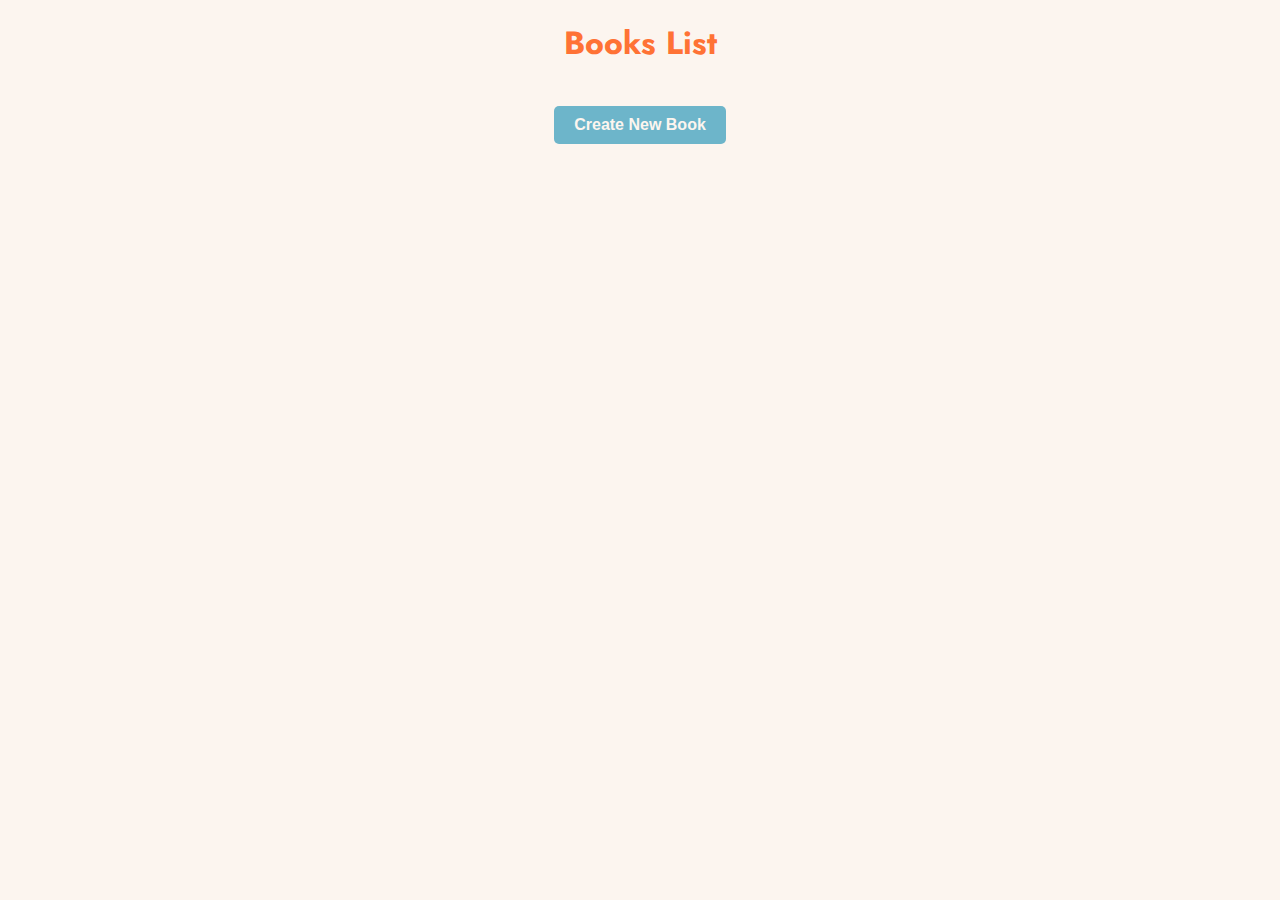
<file: index.html>
<!DOCTYPE html>
<html lang="en">
<head>
    <meta charset="UTF-8">
    <meta name="viewport" content="width=device-width, initial-scale=1.0">
    <title>Books List</title>
    <link rel="stylesheet" href="styles.css">
</head>
<body>
    <h1>Books List</h1>
    
    <!-- Create New Item Button -->
    <div id="top-button">
        <button onclick="location.href='create-item.html'">Create New Book</button>
    </div>

    <!-- Dynamic Book List -->
    <ul id="item-list">
        <!-- Dynamic list will be populated here -->
    </ul>

    <script src="app.js"></script>
</body>
</html>
</file>
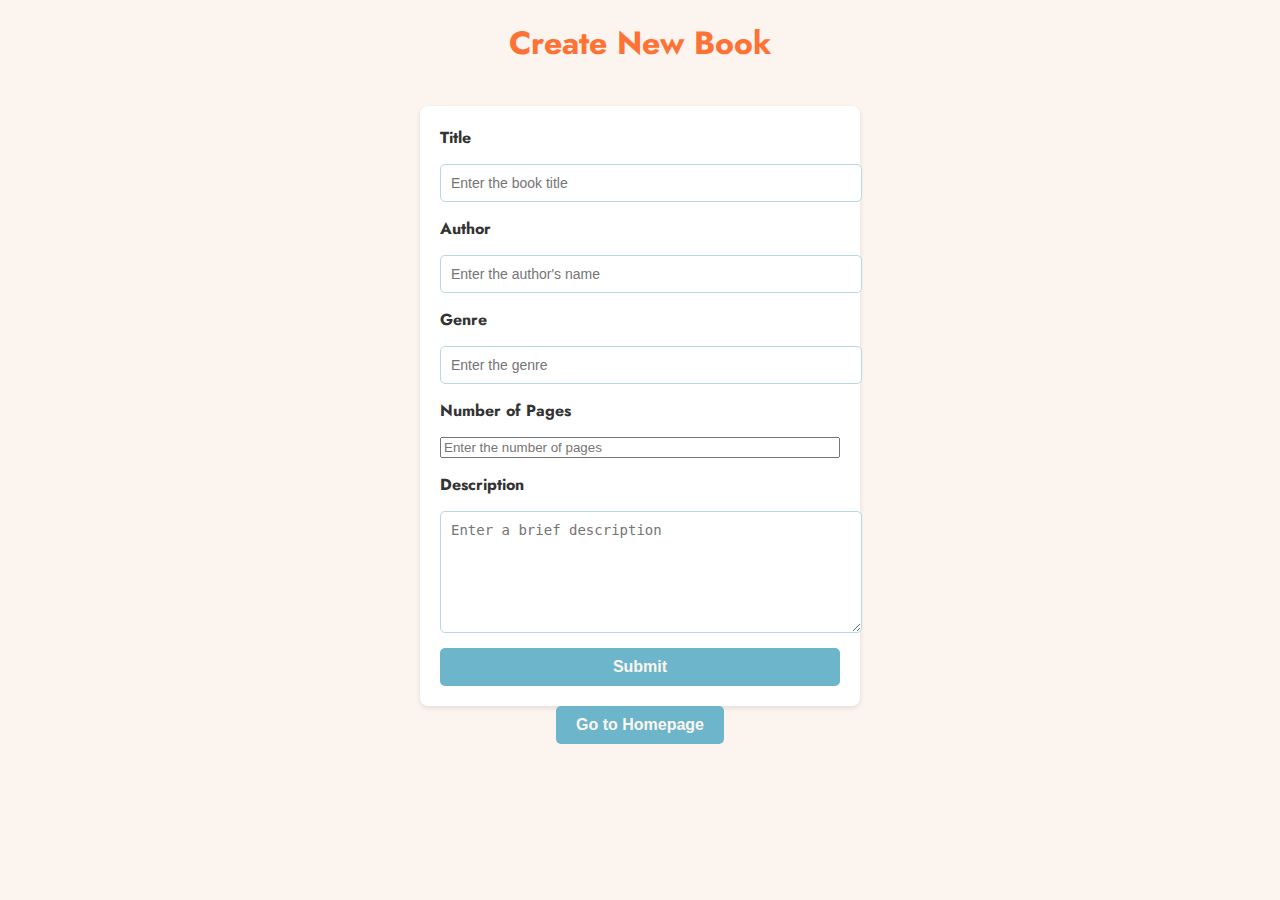
<file: create-item.html>
<!DOCTYPE html>
<html lang="en">
<head>
    <meta charset="UTF-8">
    <meta name="viewport" content="width=device-width, initial-scale=1.0">
    <link rel="stylesheet" href="styles.css">
    <title>Create New Book</title>
</head>
<body>
    <h1>Create New Book</h1>
    <form id="create-form">
        <label for="title">Title</label>
        <input type="text" id="title" placeholder="Enter the book title" required>
        
        <label for="author">Author</label>
        <input type="text" id="author" placeholder="Enter the author's name" required>
        
        <label for="genre">Genre</label>
        <input type="text" id="genre" placeholder="Enter the genre" required>
        
        <label for="pages">Number of Pages</label>
        <input type="number" id="pages" placeholder="Enter the number of pages" required>
        
        <label for="description">Description</label>
        <textarea id="description" placeholder="Enter a brief description" required></textarea>
        
        <button type="submit">Submit</button>
    </form>

    <div id="bottom-bottom">
        <button onclick="location.href='index.html'">Go to Homepage</button>
    </div>
    
    <script src="app.js"></script>
</body>
</html>
</file>
<file: styles.css>
/* Global Styles */

@import url('https://fonts.googleapis.com/css2?family=Jost:wght@400;500;700&display=swap');

body {
    font-family: 'Jost', sans-serif;
    background-color: #fcf5ef; /* Light background color */
    color: #333; /* Text color */
    margin: 0;
    padding: 0;
    display: flex;
    flex-direction: column;
    align-items: center;
    min-height: 100vh;
}

/* Page Heading */
h1 {
    color: #ff7235; /* Bright orange for headings */
    margin: 20px 0;
    font-size: 2rem;
}

/* Top Button for Homepage */
#top-button,
#bottom-button {
    margin: 20px 0;
    display: flex;
    justify-content: center;
    width: 100%;
}

/* Buttons Styling */
button {
    background-color: #6db5ca; /* Teal button background */
    color: #fcf5ef; /* Light text for contrast */
    border: none;
    padding: 10px 20px;
    font-size: 16px;
    cursor: pointer;
    border-radius: 5px;
    transition: background-color 0.3s ease, transform 0.2s ease;
    font-weight: bold;
}

button:hover {
    background-color: #b8d8e0; /* Light teal hover effect */
    transform: scale(1.05); /* Slight zoom effect */
}

/* Dynamic List Styling */
#item-list {
    list-style: none; /* Remove bullets */
    padding: 0;
    width: 100%;
    max-width: 600px;
    margin: 0 auto; /* Center list on the page */
}

#item-list li {
    background-color: #fff; /* White background for list items */
    margin: 10px 0;
    padding: 15px;
    border: 1px solid #b8d8e0; /* Light border */
    border-radius: 5px;
    text-align: left;
    cursor: pointer;
    transition: background-color 0.3s ease, transform 0.2s ease;
}

#item-list li:hover {
    background-color: #f0f8fa; /* Very light teal */
    transform: translateY(-2px); /* Slight lift effect */
}

/* Form Styling */
form {
    background-color: #fff; /* White form background */
    padding: 20px;
    border-radius: 8px;
    box-shadow: 0 2px 5px rgba(0, 0, 0, 0.1); /* Subtle shadow for form */
    width: 100%;
    max-width: 400px;
    display: flex;
    flex-direction: column;
    gap: 15px; /* Spacing between form elements */
    margin-top: 20px;
}

label {
    font-weight: bold;
    color: #333; /* Dark text for labels */
}

input[type="text"],
textarea {
    width: 100%;
    padding: 10px;
    border: 1px solid #b8d8e0; /* Light border */
    border-radius: 5px;
    font-size: 14px;
}

input[type="text"]:focus,
textarea:focus {
    border-color: #6db5ca; /* Teal focus color */
    outline: none; /* Remove default outline */
    box-shadow: 0 0 5px rgba(109, 181, 202, 0.5); /* Soft focus glow */
}

textarea {
    resize: vertical; /* Allow vertical resizing only */
    height: 100px; /* Default height for text area */
}

/* Layout Adjustments */
#center-button,
#top-button {
    display: flex;
    justify-content: center;
}

#bottom-button {
    margin-top: 50px; /* Extra spacing below the form */
}

/* Responsive Design */
@media (max-width: 768px) {
    body {
        padding: 10px; /* Add padding for small screens */
    }

    h1 {
        font-size: 1.5rem; /* Adjust heading size */
    }

    button {
        font-size: 14px; /* Adjust button font size */
        padding: 8px 16px; /* Adjust button padding */
    }

    form {
        padding: 15px; /* Reduce form padding */
    }

    #item-list li {
        padding: 10px; /* Adjust list item padding */
    }
}
</file>
